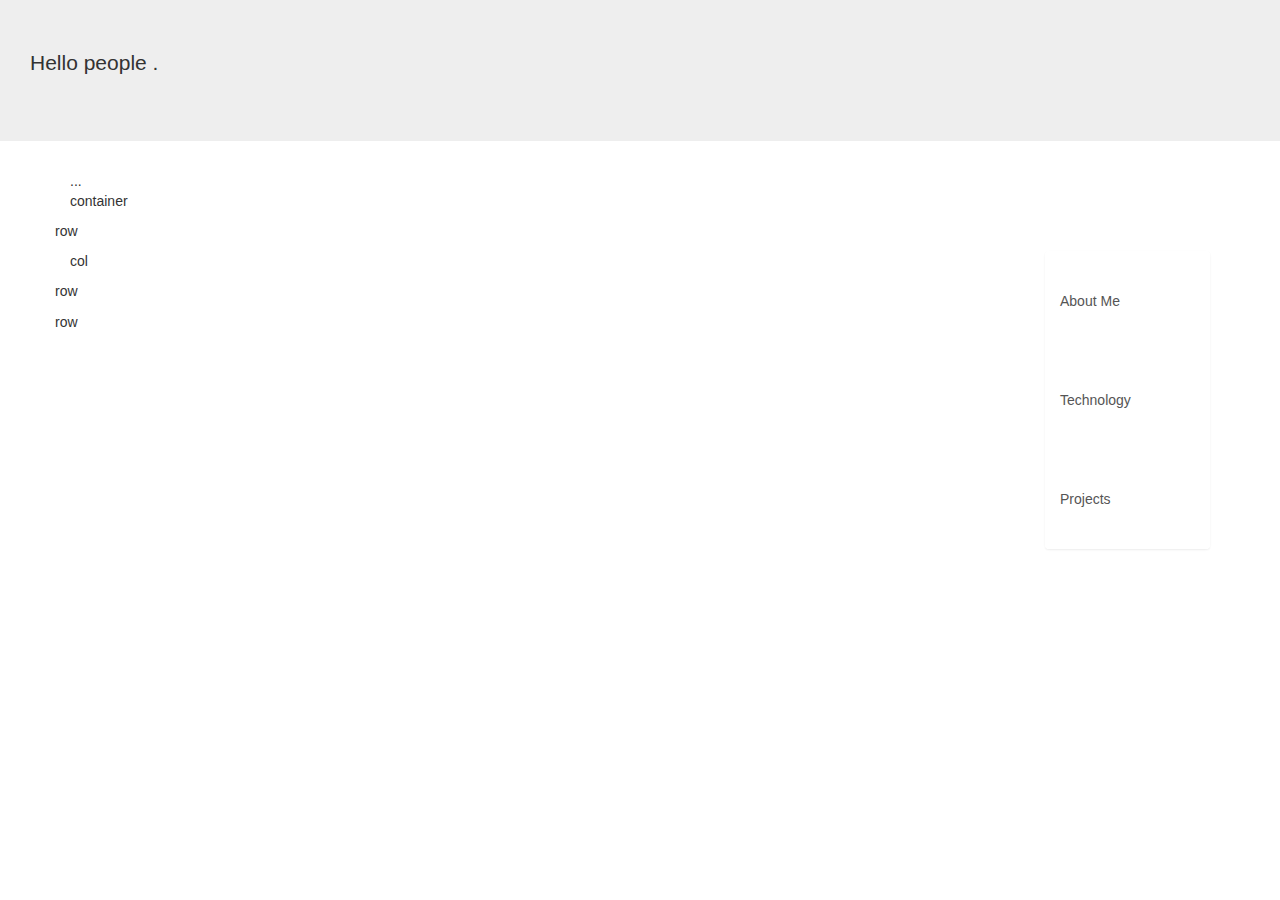
<file: public_html/index.html>
<!--
To change this license header, choose License Headers in Project Properties.
To change this template file, choose Tools | Templates
and open the template in the editor.
-->
<html>
    <head>
        <title>About Me</title>
        <meta charset="UTF-8">
        <meta name="viewport" content="width=device-width, initial-scale=1.0">
        <link type="text/css" rel="stylesheet" href="css/bootstrap-theme.css">
        <link type="text/css" rel="stylesheet" href="css/bootstrap.css">
        <link type="text/css" rel="stylesheet" href="css/custom-styles.css">
    </head>
    <body>
        <div class="jumbotron">
            <p>Hello people .</p>
            
        </div>
  <div class="container">
    ...
  </div>
        <div class="container">
            <p>container</p>
            <div class="row">
                <p>row</p>
                <div class="col-xs-10">
                    <p> col </p>
                    <div class="row">
                        <p>row</p>
                        <div class="col-xs-3">
                            
                        </div>
                        <div class="col-xs-9"></div>
                    </div>
                    <div class="row">
                        <p>row</p>
                        <div class="col-xs-3"></div>
                        <div class="col-xs-9"></div>
                    </div>
                </div>
                <div class="col-xs-2">
                    <nav class="list-group">
                        <a class="list-group-item" href="index.html">About Me</a>
                        <a class="list-group-item" href="technology.html"> Technology</a>
                        <a class="list-group-item" href="projects.html"> Projects</a>
                        
                    </nav>                  
                </div>    
            </div>
        </div>
    </body>
</html>
</file>
<file: public_html/css/custom-styles.css>
body{
    background-image:


div{
    border-style: solid;
    border-width: 10px;
    padding: 30px;
    
   
}

.container{
    border-color: black;
}

.row{
    border-color: black;
}


.col-xs-10{
    border-color: black; 
}

.col-xs-2{
    border-color: black;
}

.list-group-item{
    border: 0;
    padding-top: 40px;
    padding-bottom: 40px;
}
</file>
